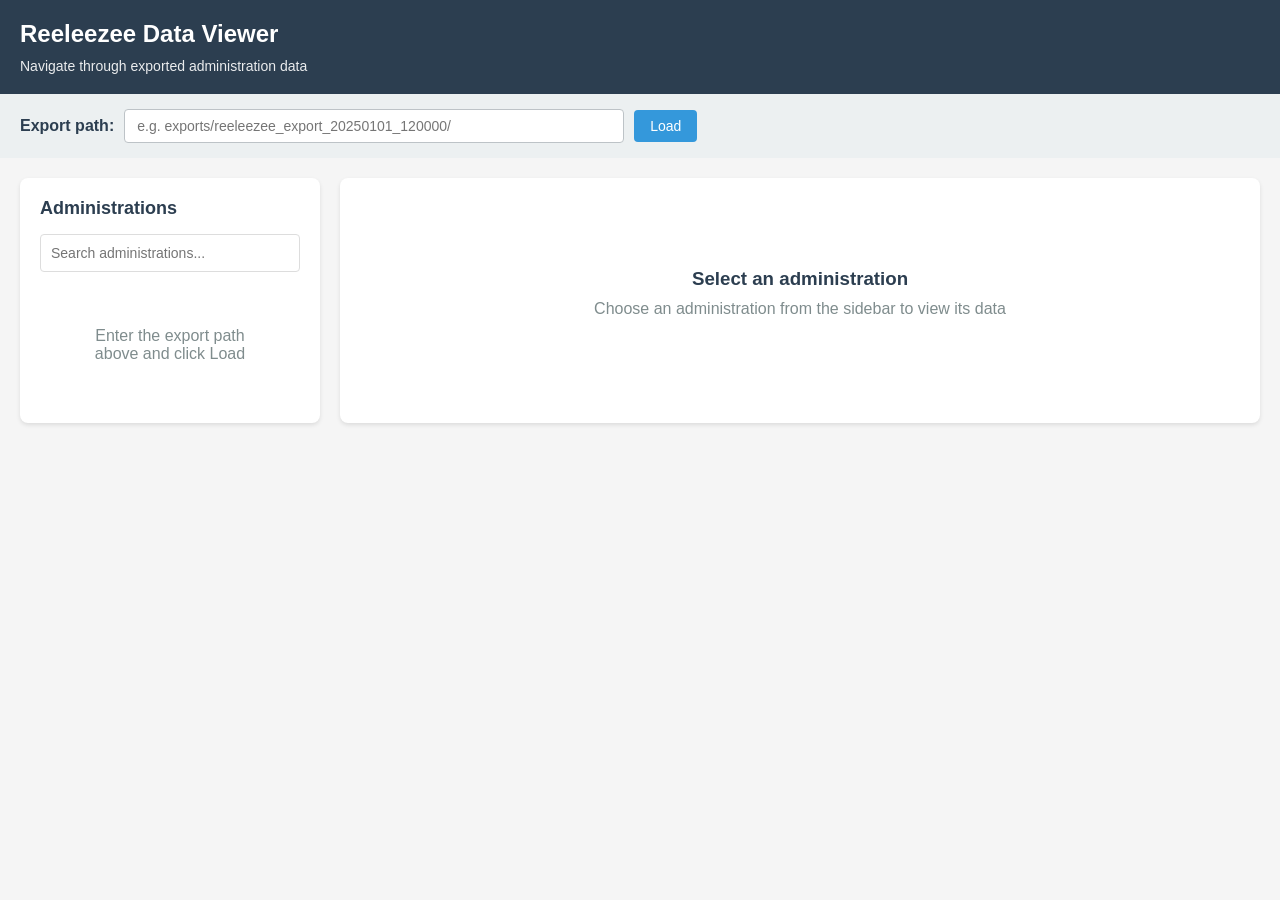
<file: viewers/viewer.html>
<!DOCTYPE html>
<html lang="en">
<head>
    <meta charset="UTF-8">
    <meta name="viewport" content="width=device-width, initial-scale=1.0">
    <title>Reeleezee Data Viewer</title>
    <style>
        * {
            margin: 0;
            padding: 0;
            box-sizing: border-box;
        }
        body {
            font-family: -apple-system, BlinkMacSystemFont, 'Segoe UI', Roboto, Oxygen, Ubuntu, Cantarell, sans-serif;
            background: #f5f5f5;
            color: #333;
        }
        .header {
            background: #2c3e50;
            color: white;
            padding: 20px;
            box-shadow: 0 2px 4px rgba(0,0,0,0.1);
        }
        .header h1 {
            font-size: 24px;
            margin-bottom: 10px;
        }
        .header p {
            opacity: 0.9;
            font-size: 14px;
        }
        .config-bar {
            background: #ecf0f1;
            padding: 15px 20px;
            display: flex;
            align-items: center;
            gap: 10px;
        }
        .config-bar label {
            font-weight: 600;
            color: #2c3e50;
        }
        .config-bar input {
            padding: 8px 12px;
            border: 1px solid #bdc3c7;
            border-radius: 4px;
            font-size: 14px;
            flex: 1;
            max-width: 500px;
        }
        .config-bar button {
            padding: 8px 16px;
            background: #3498db;
            color: white;
            border: none;
            border-radius: 4px;
            cursor: pointer;
            font-size: 14px;
        }
        .config-bar button:hover {
            background: #2980b9;
        }
        .container {
            max-width: 1400px;
            margin: 0 auto;
            padding: 20px;
            display: grid;
            grid-template-columns: 300px 1fr;
            gap: 20px;
        }
        .sidebar {
            background: white;
            border-radius: 8px;
            padding: 20px;
            box-shadow: 0 2px 4px rgba(0,0,0,0.1);
            height: fit-content;
            position: sticky;
            top: 20px;
        }
        .sidebar h2 {
            font-size: 18px;
            margin-bottom: 15px;
            color: #2c3e50;
        }
        .admin-list {
            list-style: none;
        }
        .admin-item {
            padding: 12px;
            margin-bottom: 8px;
            background: #ecf0f1;
            border-radius: 4px;
            cursor: pointer;
            transition: background 0.2s;
        }
        .admin-item:hover {
            background: #d5dbdb;
        }
        .admin-item.active {
            background: #3498db;
            color: white;
        }
        .admin-item h3 {
            font-size: 16px;
            margin-bottom: 4px;
        }
        .admin-item p {
            font-size: 12px;
            opacity: 0.8;
        }
        .content {
            background: white;
            border-radius: 8px;
            padding: 30px;
            box-shadow: 0 2px 4px rgba(0,0,0,0.1);
        }
        .file-list {
            display: grid;
            grid-template-columns: repeat(auto-fill, minmax(250px, 1fr));
            gap: 15px;
            margin-top: 20px;
        }
        .file-card {
            border: 2px solid #ecf0f1;
            border-radius: 8px;
            padding: 20px;
            cursor: pointer;
            transition: all 0.2s;
        }
        .file-card:hover {
            border-color: #3498db;
            transform: translateY(-2px);
            box-shadow: 0 4px 8px rgba(0,0,0,0.1);
        }
        .file-card h3 {
            color: #2c3e50;
            margin-bottom: 10px;
            font-size: 16px;
        }
        .file-card .count {
            display: inline-block;
            background: #3498db;
            color: white;
            padding: 4px 10px;
            border-radius: 12px;
            font-size: 12px;
            margin-top: 8px;
        }
        .file-card .size {
            color: #7f8c8d;
            font-size: 12px;
            margin-top: 5px;
        }
        .data-viewer {
            margin-top: 30px;
        }
        .data-viewer h2 {
            color: #2c3e50;
            margin-bottom: 20px;
            padding-bottom: 10px;
            border-bottom: 2px solid #ecf0f1;
        }
        .data-table {
            width: 100%;
            border-collapse: collapse;
            margin-top: 20px;
        }
        .data-table th,
        .data-table td {
            padding: 12px;
            text-align: left;
            border-bottom: 1px solid #ecf0f1;
        }
        .data-table th {
            background: #34495e;
            color: white;
            font-weight: 600;
            position: sticky;
            top: 0;
        }
        .data-table tr:hover {
            background: #f8f9fa;
        }
        .data-table td {
            max-width: 300px;
            overflow: hidden;
            text-overflow: ellipsis;
            white-space: nowrap;
        }
        .back-button {
            display: inline-block;
            padding: 10px 20px;
            background: #3498db;
            color: white;
            text-decoration: none;
            border-radius: 4px;
            margin-bottom: 20px;
            cursor: pointer;
            border: none;
            font-size: 14px;
        }
        .back-button:hover {
            background: #2980b9;
        }
        .loading {
            text-align: center;
            padding: 40px;
            color: #7f8c8d;
        }
        .empty-state {
            text-align: center;
            padding: 60px 20px;
            color: #7f8c8d;
        }
        .empty-state h3 {
            margin-bottom: 10px;
            color: #2c3e50;
        }
        .search-box {
            width: 100%;
            padding: 10px;
            border: 1px solid #ddd;
            border-radius: 4px;
            margin-bottom: 15px;
            font-size: 14px;
        }
        .pagination {
            margin-top: 20px;
            display: flex;
            justify-content: center;
            gap: 10px;
        }
        .pagination button {
            padding: 8px 16px;
            border: 1px solid #ddd;
            background: white;
            border-radius: 4px;
            cursor: pointer;
        }
        .pagination button:hover {
            background: #ecf0f1;
        }
        .pagination button.active {
            background: #3498db;
            color: white;
            border-color: #3498db;
        }
    </style>
</head>
<body>
    <div class="header">
        <h1>Reeleezee Data Viewer</h1>
        <p>Navigate through exported administration data</p>
    </div>

    <div class="config-bar">
        <label for="exportPath">Export path:</label>
        <input type="text" id="exportPath" placeholder="e.g. exports/reeleezee_export_20250101_120000/" value="">
        <button onclick="loadFromPath()">Load</button>
    </div>

    <div class="container">
        <div class="sidebar">
            <h2>Administrations</h2>
            <input type="text" class="search-box" id="adminSearch" placeholder="Search administrations...">
            <ul class="admin-list" id="adminList">
                <li class="loading">Enter the export path above and click Load</li>
            </ul>
        </div>

        <div class="content" id="content">
            <div class="empty-state">
                <h3>Select an administration</h3>
                <p>Choose an administration from the sidebar to view its data</p>
            </div>
        </div>
    </div>

    <script>
        let currentAdmin = null;
        let currentData = null;
        let currentPage = 1;
        const itemsPerPage = 50;

        function loadFromPath() {
            const path = document.getElementById('exportPath').value.trim();
            if (!path) {
                alert('Please enter the export directory path');
                return;
            }
            window.currentExportPath = path.endsWith('/') ? path : path + '/';
            loadIndex();
        }

        async function loadIndex() {
            const exportPath = window.currentExportPath;
            if (!exportPath) return;

            try {
                const response = await fetch(`${exportPath}index.json`);
                const data = await response.json();
                renderAdminList(data.administrations);
            } catch (error) {
                document.getElementById('adminList').innerHTML =
                    '<li class="loading">Error loading index.json. Check the export path.</li>';
                console.error('Error loading index:', error);
            }
        }

        function renderAdminList(administrations) {
            const list = document.getElementById('adminList');
            list.innerHTML = '';

            administrations.forEach(admin => {
                const li = document.createElement('li');
                li.className = 'admin-item';
                li.innerHTML = `
                    <h3>${admin.name}</h3>
                    <p>${admin.total_items} items</p>
                `;
                li.onclick = () => loadAdmin(admin);
                list.appendChild(li);
            });
        }

        async function loadAdmin(admin) {
            currentAdmin = admin;
            currentPage = 1;

            document.querySelectorAll('.admin-item').forEach(item => {
                item.classList.remove('active');
            });
            event.target.closest('.admin-item').classList.add('active');

            try {
                const exportPath = window.currentExportPath;
                const response = await fetch(`${exportPath}${admin.index_file}`);
                const adminIndex = await response.json();
                renderAdminView(adminIndex);
            } catch (error) {
                document.getElementById('content').innerHTML =
                    '<div class="loading">Error loading administration data</div>';
                console.error('Error loading admin:', error);
            }
        }

        function renderAdminView(adminIndex) {
            const content = document.getElementById('content');
            const files = adminIndex.files || {};

            let html = `
                <h2>${adminIndex.name}</h2>
                <p style="color: #7f8c8d; margin-bottom: 20px;">Administration ID: ${adminIndex.id}</p>
                <div class="file-list">
            `;

            const fileOrder = [
                { key: 'salesinvoices', label: 'Sales Invoices', icon: '' },
                { key: 'salesinvoicelines', label: 'Invoice Line Items', icon: '' },
                { key: 'purchaseinvoices', label: 'Purchase Invoices', icon: '' },
                { key: 'vendors', label: 'Vendors', icon: '' },
                { key: 'customers', label: 'Customers', icon: '' },
                { key: 'products', label: 'Products', icon: '' },
                { key: 'offerings', label: 'Offerings', icon: '' },
                { key: 'bankimports', label: 'Bank Imports', icon: '' },
                { key: 'bankstatements', label: 'Bank Statements', icon: '' },
                { key: 'exports', label: 'Export Types', icon: '' },
                { key: 'export_files', label: 'Export Files', icon: '' },
            ];

            fileOrder.forEach(({ key, label }) => {
                const file = files[key];
                if (file) {
                    html += `
                        <div class="file-card" onclick="loadFile('${file.filename}', '${key}')">
                            <h3>${label}</h3>
                            <div class="count">${file.count} items</div>
                            <div class="size">${file.size_kb} KB</div>
                        </div>
                    `;
                }
            });

            html += `</div>`;
            content.innerHTML = html;
        }

        async function loadFile(filename, type) {
            const content = document.getElementById('content');
            content.innerHTML = '<div class="loading">Loading data...</div>';

            try {
                const exportPath = window.currentExportPath;
                const response = await fetch(
                    `${exportPath}${currentAdmin.directory}/${filename}`
                );
                const fileData = await response.json();
                currentData = fileData.data || [];
                renderDataTable(fileData.data || [], type);
            } catch (error) {
                content.innerHTML = '<div class="loading">Error loading file data</div>';
                console.error('Error loading file:', error);
            }
        }

        function renderDataTable(data, type) {
            if (!data || data.length === 0) {
                document.getElementById('content').innerHTML =
                    '<div class="empty-state"><h3>No data available</h3></div>';
                return;
            }

            const content = document.getElementById('content');
            const start = (currentPage - 1) * itemsPerPage;
            const end = start + itemsPerPage;
            const pageData = data.slice(start, end);
            const totalPages = Math.ceil(data.length / itemsPerPage);

            const allKeys = Object.keys(pageData[0] || {});

            const storageKey = `selectedFields_${type}`;
            let selectedKeys = JSON.parse(localStorage.getItem(storageKey) || 'null');

            if (!selectedKeys) {
                if (type === 'salesinvoices') {
                    selectedKeys = ['InvoiceReference', 'Date', 'InvoiceNumber', 'Description', 'BaseInvoiceAmount', 'TotalPayableAmount', 'DueDate', 'Status'];
                } else if (type === 'salesinvoicelines') {
                    selectedKeys = ['InvoiceReference', 'Description', 'Quantity', 'Price', 'NetAmount', 'TaxAmount', 'LineTotalPayableAmount'];
                } else {
                    selectedKeys = allKeys.slice(0, 15);
                }
                localStorage.setItem(storageKey, JSON.stringify(selectedKeys));
            }

            let html = `
                <button class="back-button" onclick="loadAdmin(currentAdmin)">Back to ${currentAdmin.name}</button>
                <h2>${type.replace('_', ' ').replace(/\b\w/g, l => l.toUpperCase())}</h2>
                <p style="color: #7f8c8d; margin-bottom: 20px;">Showing ${start + 1}-${Math.min(end, data.length)} of ${data.length} items</p>

                <div style="margin-bottom: 20px; padding: 15px; background: #f8f9fa; border-radius: 4px;">
                    <h3 style="margin-bottom: 10px; font-size: 14px;">Select Fields to Display:</h3>
                    <div style="display: grid; grid-template-columns: repeat(auto-fill, minmax(200px, 1fr)); gap: 8px; max-height: 200px; overflow-y: auto;">
            `;

            allKeys.forEach(key => {
                const isChecked = selectedKeys.includes(key);
                html += `
                    <label style="display: flex; align-items: center; font-size: 12px; cursor: pointer;">
                        <input type="checkbox" ${isChecked ? 'checked' : ''}
                               onchange="toggleField('${key}', '${type}')"
                               style="margin-right: 6px;">
                        ${key}
                    </label>
                `;
            });

            html += `
                    </div>
                    <button onclick="selectAllFields('${type}')" style="margin-top: 10px; padding: 5px 10px; font-size: 12px;">Select All</button>
                    <button onclick="deselectAllFields('${type}')" style="margin-top: 10px; padding: 5px 10px; font-size: 12px; margin-left: 5px;">Deselect All</button>
                </div>

                <div style="overflow-x: auto;">
                    <table class="data-table">
                        <thead>
                            <tr>
                                ${selectedKeys.map(k => `<th>${k}</th>`).join('')}
                            </tr>
                        </thead>
                        <tbody>
            `;

            pageData.forEach(item => {
                html += '<tr>';
                selectedKeys.forEach(key => {
                    let value = item[key];
                    if (value === null || value === undefined) value = '';
                    else if (typeof value === 'object') value = JSON.stringify(value).substring(0, 50);
                    else value = String(value).substring(0, 100);
                    html += `<td title="${String(item[key] || '').substring(0, 200)}">${value}</td>`;
                });
                html += '</tr>';
            });

            html += `
                        </tbody>
                    </table>
                </div>
            `;

            if (totalPages > 1) {
                html += '<div class="pagination">';
                for (let i = 1; i <= totalPages; i++) {
                    html += `<button class="${i === currentPage ? 'active' : ''}" onclick="goToPage(${i})">${i}</button>`;
                }
                html += '</div>';
            }

            content.innerHTML = html;
        }

        function toggleField(field, type) {
            const storageKey = `selectedFields_${type}`;
            let selectedKeys = JSON.parse(localStorage.getItem(storageKey) || '[]');
            const index = selectedKeys.indexOf(field);
            if (index > -1) {
                selectedKeys.splice(index, 1);
            } else {
                selectedKeys.push(field);
            }
            localStorage.setItem(storageKey, JSON.stringify(selectedKeys));
            renderDataTable(currentData, type);
        }

        function selectAllFields(type) {
            if (!currentData || currentData.length === 0) return;
            const allKeys = Object.keys(currentData[0] || {});
            const storageKey = `selectedFields_${type}`;
            localStorage.setItem(storageKey, JSON.stringify(allKeys));
            renderDataTable(currentData, type);
        }

        function deselectAllFields(type) {
            const storageKey = `selectedFields_${type}`;
            localStorage.setItem(storageKey, JSON.stringify([]));
            renderDataTable(currentData, type);
        }

        function goToPage(page) {
            currentPage = page;
            if (currentData) {
                const type = document.querySelector('h2').textContent.toLowerCase().replace(/\s+/g, '_');
                renderDataTable(currentData, type);
            }
        }

        document.getElementById('adminSearch').addEventListener('input', (e) => {
            const search = e.target.value.toLowerCase();
            document.querySelectorAll('.admin-item').forEach(item => {
                const text = item.textContent.toLowerCase();
                item.style.display = text.includes(search) ? 'block' : 'none';
            });
        });
    </script>
</body>
</html>
</file>
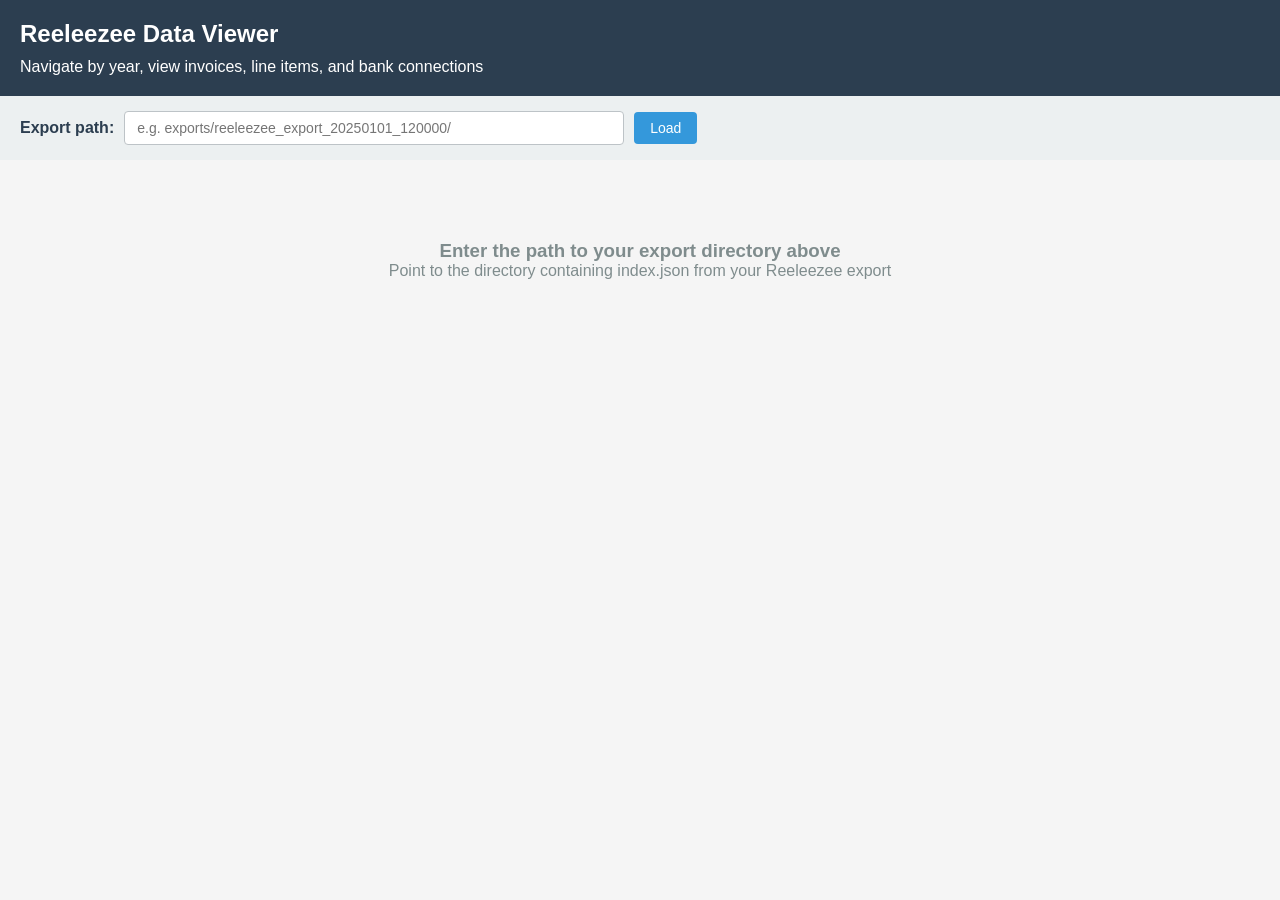
<file: viewers/viewer_advanced.html>
<!DOCTYPE html>
<html lang="en">
<head>
    <meta charset="UTF-8">
    <meta name="viewport" content="width=device-width, initial-scale=1.0">
    <title>Reeleezee Data Viewer - Advanced</title>
    <style>
        * { margin: 0; padding: 0; box-sizing: border-box; }
        body {
            font-family: -apple-system, BlinkMacSystemFont, 'Segoe UI', Roboto, Oxygen, Ubuntu, Cantarell, sans-serif;
            background: #f5f5f5;
            color: #333;
        }
        .header { background: #2c3e50; color: white; padding: 20px; box-shadow: 0 2px 4px rgba(0,0,0,0.1); }
        .header h1 { font-size: 24px; margin-bottom: 10px; }
        .config-bar {
            background: #ecf0f1; padding: 15px 20px;
            display: flex; align-items: center; gap: 10px;
        }
        .config-bar label { font-weight: 600; color: #2c3e50; }
        .config-bar input {
            padding: 8px 12px; border: 1px solid #bdc3c7; border-radius: 4px;
            font-size: 14px; flex: 1; max-width: 500px;
        }
        .config-bar button {
            padding: 8px 16px; background: #3498db; color: white;
            border: none; border-radius: 4px; cursor: pointer; font-size: 14px;
        }
        .config-bar button:hover { background: #2980b9; }
        .container { max-width: 1400px; margin: 0 auto; padding: 20px; }
        .year-selector {
            background: white; border-radius: 8px; padding: 20px;
            margin-bottom: 20px; box-shadow: 0 2px 4px rgba(0,0,0,0.1);
        }
        .year-selector h2 { margin-bottom: 15px; color: #2c3e50; }
        .year-buttons { display: flex; flex-wrap: wrap; gap: 10px; }
        .year-button {
            padding: 12px 24px; background: #3498db; color: white;
            border: none; border-radius: 4px; cursor: pointer;
            font-size: 16px; transition: background 0.2s;
        }
        .year-button:hover { background: #2980b9; }
        .year-button.active { background: #27ae60; }
        .dashboard { display: grid; grid-template-columns: 1fr 1fr; gap: 20px; margin-bottom: 20px; }
        .dashboard.three-columns { grid-template-columns: 1fr 1fr 1fr; }
        .card {
            background: white; border-radius: 8px; padding: 20px;
            box-shadow: 0 2px 4px rgba(0,0,0,0.1);
        }
        .card h3 { color: #2c3e50; margin-bottom: 15px; display: flex; align-items: center; gap: 10px; }
        .invoice-list { max-height: 400px; overflow-y: auto; }
        .invoice-item {
            padding: 12px; border: 1px solid #ecf0f1; border-radius: 4px;
            margin-bottom: 8px; cursor: pointer; transition: all 0.2s;
        }
        .invoice-item:hover { background: #f8f9fa; border-color: #3498db; }
        .invoice-item.selected { background: #e8f5e9; border-color: #27ae60; }
        .invoice-header { display: flex; justify-content: space-between; align-items: center; margin-bottom: 8px; }
        .invoice-ref { font-weight: 600; color: #2c3e50; }
        .invoice-amount { font-weight: 600; color: #27ae60; }
        .invoice-details { font-size: 12px; color: #7f8c8d; }
        .detail-view {
            background: white; border-radius: 8px; padding: 30px;
            box-shadow: 0 2px 4px rgba(0,0,0,0.1); margin-top: 20px;
        }
        .detail-header {
            display: flex; justify-content: space-between; align-items: center;
            margin-bottom: 20px; padding-bottom: 15px; border-bottom: 2px solid #ecf0f1;
        }
        .back-button {
            padding: 10px 20px; background: #3498db; color: white;
            border: none; border-radius: 4px; cursor: pointer; font-size: 14px;
        }
        .back-button:hover { background: #2980b9; }
        .detail-section { margin-bottom: 30px; }
        .detail-section h4 {
            color: #2c3e50; margin-bottom: 15px;
            padding-bottom: 8px; border-bottom: 1px solid #ecf0f1;
        }
        .line-items-table { width: 100%; border-collapse: collapse; margin-top: 10px; }
        .line-items-table th, .line-items-table td {
            padding: 12px; text-align: left; border-bottom: 1px solid #ecf0f1;
        }
        .line-items-table th { background: #34495e; color: white; font-weight: 600; }
        .line-items-table tr:hover { background: #f8f9fa; }
        .info-grid {
            display: grid; grid-template-columns: repeat(auto-fit, minmax(250px, 1fr));
            gap: 15px; margin-top: 15px;
        }
        .info-item { padding: 12px; background: #f8f9fa; border-radius: 4px; }
        .info-label { font-size: 12px; color: #7f8c8d; margin-bottom: 4px; }
        .info-value { font-size: 16px; font-weight: 600; color: #2c3e50; }
        .bank-connection {
            padding: 8px 12px; background: #e8f5e9; border-radius: 4px;
            margin-top: 8px; font-size: 12px;
        }
        .loading { text-align: center; padding: 40px; color: #7f8c8d; }
        .empty-state { text-align: center; padding: 60px 20px; color: #7f8c8d; }
    </style>
</head>
<body>
    <div class="header">
        <h1>Reeleezee Data Viewer</h1>
        <p>Navigate by year, view invoices, line items, and bank connections</p>
    </div>

    <div class="config-bar">
        <label for="exportPath">Export path:</label>
        <input type="text" id="exportPath" placeholder="e.g. exports/reeleezee_export_20250101_120000/">
        <button onclick="loadFromPath()">Load</button>
    </div>

    <div class="container" id="container">
        <div class="empty-state">
            <h3>Enter the path to your export directory above</h3>
            <p>Point to the directory containing index.json from your Reeleezee export</p>
        </div>
    </div>

    <script>
        let exportBasePath = null;
        let mainIndex = null;
        let yearData = {};
        let currentYear = null;
        let currentInvoice = null;

        function loadFromPath() {
            const path = document.getElementById('exportPath').value.trim();
            if (!path) { alert('Please enter the export directory path'); return; }
            exportBasePath = path.endsWith('/') ? path : path + '/';
            loadData();
        }

        async function loadData() {
            if (!exportBasePath) return;
            try {
                const r = await fetch(`${exportBasePath}index.json`);
                mainIndex = await r.json();
                yearData = {};
                currentYear = null;
                currentInvoice = null;

                // Support both year-based and admin-based index formats
                if (mainIndex.years) {
                    renderYearSelector();
                } else if (mainIndex.administrations) {
                    // Flat format - load administration data directly
                    await loadAdminData();
                }
            } catch (error) {
                document.getElementById('container').innerHTML =
                    '<div class="empty-state"><h3>Error loading data</h3><p>' + error.message + '</p></div>';
            }
        }

        function getAvailableYears() {
            if (mainIndex && mainIndex.years) {
                return mainIndex.years.sort((a, b) => b - a);
            }
            return [];
        }

        async function loadAdminData() {
            // For flat (non-year-based) exports, show administrations list
            const container = document.getElementById('container');
            const admins = mainIndex.administrations || [];

            let html = '<div class="year-selector"><h2>Administrations</h2><div class="year-buttons">';
            admins.forEach(admin => {
                html += `<button class="year-button" onclick="loadAdminFiles('${admin.directory}')">${admin.name} (${admin.total_items} items)</button>`;
            });
            html += '</div></div>';
            container.innerHTML = html;
        }

        async function loadAdminFiles(directory) {
            try {
                const r = await fetch(`${exportBasePath}${directory}/index.json`);
                const adminIndex = await r.json();
                const files = adminIndex.files || {};

                const container = document.getElementById('container');
                let html = `<div class="year-selector"><h2>${adminIndex.name}</h2><div class="year-buttons">`;

                for (const [key, file] of Object.entries(files)) {
                    html += `<button class="year-button" onclick="loadDataFile('${directory}/${file.filename}', '${key}')">${key} (${file.count})</button>`;
                }
                html += '</div></div><div id="dataContent"></div>';
                container.innerHTML = html;
            } catch (error) {
                console.error('Error loading admin data:', error);
            }
        }

        async function loadDataFile(path, type) {
            try {
                const r = await fetch(`${exportBasePath}${path}`);
                const data = await r.json();
                const items = data.data || [];
                if (items.length === 0) return;

                const keys = Object.keys(items[0]).slice(0, 12);
                let html = `<div class="detail-view"><h2>${type} (${items.length} items)</h2>`;
                html += '<div style="overflow-x:auto"><table class="line-items-table"><thead><tr>';
                keys.forEach(k => html += `<th>${k}</th>`);
                html += '</tr></thead><tbody>';
                items.slice(0, 100).forEach(item => {
                    html += '<tr>';
                    keys.forEach(k => {
                        let v = item[k];
                        if (v === null || v === undefined) v = '';
                        else if (typeof v === 'object') v = JSON.stringify(v).substring(0, 50);
                        else v = String(v).substring(0, 80);
                        html += `<td>${v}</td>`;
                    });
                    html += '</tr>';
                });
                html += '</tbody></table></div>';
                if (items.length > 100) html += `<p style="margin-top:10px;color:#7f8c8d">Showing 100 of ${items.length} items</p>`;
                html += '</div>';

                document.getElementById('dataContent').innerHTML = html;
            } catch (error) {
                console.error('Error loading data file:', error);
            }
        }

        async function loadYearData(year) {
            if (yearData[year]) return yearData[year];
            try {
                const yir = await fetch(`${exportBasePath}${year}/index.json`);
                const yearIndex = await yir.json();

                const salesInvoices = await loadAllInvoices(`${exportBasePath}${year}/sales_invoices/`);
                const purchaseInvoices = await loadAllInvoices(`${exportBasePath}${year}/purchase_invoices/`);

                let bankImports = [];
                try {
                    const bir = await fetch(`${exportBasePath}${year}/bank_imports.json`);
                    const bid = await bir.json();
                    bankImports = bid.data || [];
                } catch (e) {}

                yearData[year] = {
                    index: yearIndex,
                    salesInvoices, purchaseInvoices, bankImports,
                };
                return yearData[year];
            } catch (error) {
                console.error(`Error loading year ${year}:`, error);
                return null;
            }
        }

        async function loadAllInvoices(directoryPath) {
            try {
                const response = await fetch(directoryPath);
                const text = await response.text();
                const parser = new DOMParser();
                const doc = parser.parseFromString(text, 'text/html');
                const links = Array.from(doc.querySelectorAll('a'));
                const files = links.map(l => l.getAttribute('href'))
                    .filter(h => h && h.endsWith('.json') && !h.includes('index.json'));
                const promises = files.map(f =>
                    fetch(`${directoryPath}${f}`).then(r => r.json()).catch(() => null)
                );
                return (await Promise.all(promises)).filter(x => x !== null);
            } catch (error) { return []; }
        }

        async function loadInvoiceLines(invoiceId, year) {
            try {
                const linesPath = `${exportBasePath}${year}/sales_invoice_lines/`;
                const allLines = await loadAllInvoices(linesPath);
                return allLines.filter(line => line.InvoiceId === invoiceId);
            } catch (error) { return []; }
        }

        async function renderYearSelector() {
            const years = getAvailableYears();
            const container = document.getElementById('container');
            let html = '<div class="year-selector"><h2>Select Year</h2><div class="year-buttons">';
            years.forEach(year => {
                const cls = currentYear === year ? 'active' : '';
                html += `<button class="year-button ${cls}" onclick="selectYear(${year})">${year}</button>`;
            });
            html += '</div></div>';

            if (currentYear) html += await renderYearView(currentYear);
            container.innerHTML = html;
        }

        async function selectYear(year) {
            currentYear = year;
            currentInvoice = null;
            document.getElementById('container').innerHTML = '<div class="loading">Loading year data...</div>';
            const data = await loadYearData(year);
            if (data) renderYearSelector();
            else document.getElementById('container').innerHTML = '<div class="empty-state"><h3>Error loading year data</h3></div>';
        }

        async function renderYearView(year) {
            const data = yearData[year];
            if (!data) return '<div class="empty-state">Loading...</div>';

            const si = data.salesInvoices || [];
            const pi = data.purchaseInvoices || [];
            const bi = data.bankImports || [];
            const hasBi = bi.length > 0;
            const gridClass = hasBi ? 'three-columns' : '';

            let html = `<div class="dashboard ${gridClass}">`;

            // Sales invoices
            html += `<div class="card"><h3>Sales Invoices (${si.length})</h3><div class="invoice-list">`;
            if (si.length === 0) html += '<div class="empty-state">No sales invoices</div>';
            else si.forEach(inv => {
                const ref = inv.InvoiceReference || inv.Reference || 'N/A';
                const amount = inv.BaseInvoiceAmount || inv.TotalPayableAmount || 0;
                const date = inv.Date || inv.BookDate || '';
                const desc = (inv.Description || '').substring(0, 50);
                const sel = currentInvoice?.id === inv.id ? 'selected' : '';
                html += `<div class="invoice-item ${sel}" onclick="viewSalesInvoice('${inv.id}', ${year})">
                    <div class="invoice-header"><span class="invoice-ref">${ref}</span>
                    <span class="invoice-amount">EUR ${amount.toFixed(2)}</span></div>
                    <div class="invoice-details">${date} - ${desc}</div></div>`;
            });
            html += '</div></div>';

            // Purchase invoices
            html += `<div class="card"><h3>Purchase Invoices (${pi.length})</h3><div class="invoice-list">`;
            if (pi.length === 0) html += '<div class="empty-state">No purchase invoices</div>';
            else pi.forEach(inv => {
                const ref = inv.InvoiceReference || inv.Reference || inv.ReceiptNumber || 'N/A';
                const amount = inv.BaseInvoiceAmount || inv.TotalPayableAmount || 0;
                const date = inv.Date || inv.BookDate || '';
                const desc = (inv.Description || '').substring(0, 50);
                const sel = currentInvoice?.id === inv.id ? 'selected' : '';
                html += `<div class="invoice-item ${sel}" onclick="viewPurchaseInvoice('${inv.id}', ${year})">
                    <div class="invoice-header"><span class="invoice-ref">${ref}</span>
                    <span class="invoice-amount">EUR ${Math.abs(amount).toFixed(2)}</span></div>
                    <div class="invoice-details">${date} - ${desc}</div></div>`;
            });
            html += '</div></div>';

            // Bank imports
            if (hasBi) {
                html += `<div class="card"><h3>Bank Imports (${bi.length})</h3><div class="invoice-list">`;
                bi.forEach(imp => {
                    const fn = imp.FileName || 'Bank Import';
                    const date = imp.Date || imp.CreateDate || '';
                    const status = getBankImportStatusText(imp.BankImportStatus);
                    html += `<div class="invoice-item" onclick="viewBankImport('${imp.id}', ${year})">
                        <div class="invoice-header"><span class="invoice-ref">${fn}</span>
                        <span style="font-size:11px;color:#7f8c8d">${status}</span></div>
                        <div class="invoice-details">${date} - ${imp.ImportedLines||0}/${imp.CompletedLines||0} lines</div></div>`;
                });
                html += '</div></div>';
            }
            html += '</div>';

            if (currentInvoice) {
                if (currentInvoice.type === 'bankimport') html += await renderBankImportDetail(currentInvoice, year);
                else html += await renderInvoiceDetail(currentInvoice, year);
            }
            return html;
        }

        async function viewSalesInvoice(id, year) {
            const inv = yearData[year]?.salesInvoices?.find(i => i.id === id);
            if (!inv) return;
            currentInvoice = { ...inv, type: 'sales' };
            await renderYearSelector();
            setTimeout(() => document.querySelector('.detail-view')?.scrollIntoView({ behavior: 'smooth' }), 100);
        }

        async function viewPurchaseInvoice(id, year) {
            const inv = yearData[year]?.purchaseInvoices?.find(i => i.id === id);
            if (!inv) return;
            currentInvoice = { ...inv, type: 'purchase' };
            await renderYearSelector();
            setTimeout(() => document.querySelector('.detail-view')?.scrollIntoView({ behavior: 'smooth' }), 100);
        }

        async function renderInvoiceDetail(invoice, year) {
            if (invoice.type === 'bankimport') return await renderBankImportDetail(invoice, year);
            const isSales = invoice.type === 'sales';
            const lines = isSales ? await loadInvoiceLines(invoice.id, year) : [];

            let html = `<div class="detail-view"><div class="detail-header"><div>
                <h2>${invoice.InvoiceReference || invoice.Reference || 'Invoice'}</h2>
                <p style="color:#7f8c8d;margin-top:5px">${invoice.Date || ''} - ${isSales ? 'Sales' : 'Purchase'} Invoice</p>
                </div><button class="back-button" onclick="closeDetail()">Back to List</button></div>
                <div class="detail-section"><h4>Invoice Information</h4><div class="info-grid">
                <div class="info-item"><div class="info-label">Invoice Number</div><div class="info-value">${invoice.InvoiceNumber || invoice.InvoiceReference || 'N/A'}</div></div>
                <div class="info-item"><div class="info-label">Date</div><div class="info-value">${invoice.Date || invoice.BookDate || 'N/A'}</div></div>
                <div class="info-item"><div class="info-label">Due Date</div><div class="info-value">${invoice.DueDate || 'N/A'}</div></div>
                <div class="info-item"><div class="info-label">Total</div><div class="info-value">EUR ${(invoice.BaseInvoiceAmount||invoice.TotalPayableAmount||0).toFixed(2)}</div></div>
                <div class="info-item"><div class="info-label">Net</div><div class="info-value">EUR ${(invoice.BaseNetAmount||invoice.TotalNetAmount||0).toFixed(2)}</div></div>
                <div class="info-item"><div class="info-label">Tax</div><div class="info-value">EUR ${(invoice.BaseTaxAmount||invoice.TotalTaxAmount||0).toFixed(2)}</div></div>
                <div class="info-item"><div class="info-label">Status</div><div class="info-value">${getStatusText(invoice.Status)}</div></div>
                <div class="info-item"><div class="info-label">Paid</div><div class="info-value">EUR ${(invoice.BasePaidAmount||invoice.TotalPaidAmount||0).toFixed(2)}</div></div>
                </div>${invoice.Description ? `<p style="margin-top:15px"><strong>Description:</strong> ${invoice.Description}</p>` : ''}</div>`;

            if (isSales && lines.length > 0) {
                html += `<div class="detail-section"><h4>Order Lines (${lines.length})</h4>
                    <table class="line-items-table"><thead><tr>
                    <th>Description</th><th>Quantity</th><th>Price</th><th>Net</th><th>Tax</th><th>Total</th>
                    </tr></thead><tbody>`;
                lines.forEach(l => {
                    html += `<tr><td>${l.Description||''}</td><td>${(l.Quantity||0).toFixed(2)}</td>
                        <td>EUR ${(l.Price||0).toFixed(2)}</td><td>EUR ${(l.NetAmount||l.BaseNetAmount||0).toFixed(2)}</td>
                        <td>EUR ${(l.TaxAmount||l.BaseTaxAmount||0).toFixed(2)}</td>
                        <td>EUR ${(l.LineTotalPayableAmount||l.AfterDiscountAmount||0).toFixed(2)}</td></tr>`;
                });
                html += '</tbody></table></div>';
            }
            html += '</div>';
            return html;
        }

        async function viewBankImport(id, year) {
            const imp = yearData[year]?.bankImports?.find(i => i.id === id);
            if (!imp) return;
            currentInvoice = { ...imp, type: 'bankimport' };
            await renderYearSelector();
            setTimeout(() => document.querySelector('.detail-view')?.scrollIntoView({ behavior: 'smooth' }), 100);
        }

        async function renderBankImportDetail(bankImport, year) {
            let html = `<div class="detail-view"><div class="detail-header"><div>
                <h2>${bankImport.FileName || 'Bank Import'}</h2>
                <p style="color:#7f8c8d;margin-top:5px">${bankImport.Date||bankImport.CreateDate||''} - Bank Import</p>
                </div><button class="back-button" onclick="closeDetail()">Back to List</button></div>
                <div class="detail-section"><h4>Import Information</h4><div class="info-grid">
                <div class="info-item"><div class="info-label">File</div><div class="info-value">${bankImport.FileName||'N/A'}</div></div>
                <div class="info-item"><div class="info-label">Date</div><div class="info-value">${bankImport.Date||bankImport.CreateDate||'N/A'}</div></div>
                <div class="info-item"><div class="info-label">Status</div><div class="info-value">${getBankImportStatusText(bankImport.BankImportStatus)}</div></div>
                <div class="info-item"><div class="info-label">Lines</div><div class="info-value">${bankImport.ImportedLines||0} / ${bankImport.CompletedLines||0}</div></div>
                </div></div></div>`;
            return html;
        }

        async function closeDetail() {
            currentInvoice = null;
            await renderYearSelector();
        }

        function getStatusText(s) {
            return {0:'Draft',1:'Open',2:'Partially Paid',3:'Paid',4:'Cancelled'}[s] || `Status ${s}`;
        }
        function getBankImportStatusText(s) {
            return {0:'Pending',1:'Processing',2:'Completed',3:'Error'}[s] || `Status ${s}`;
        }
    </script>
</body>
</html>
</file>
